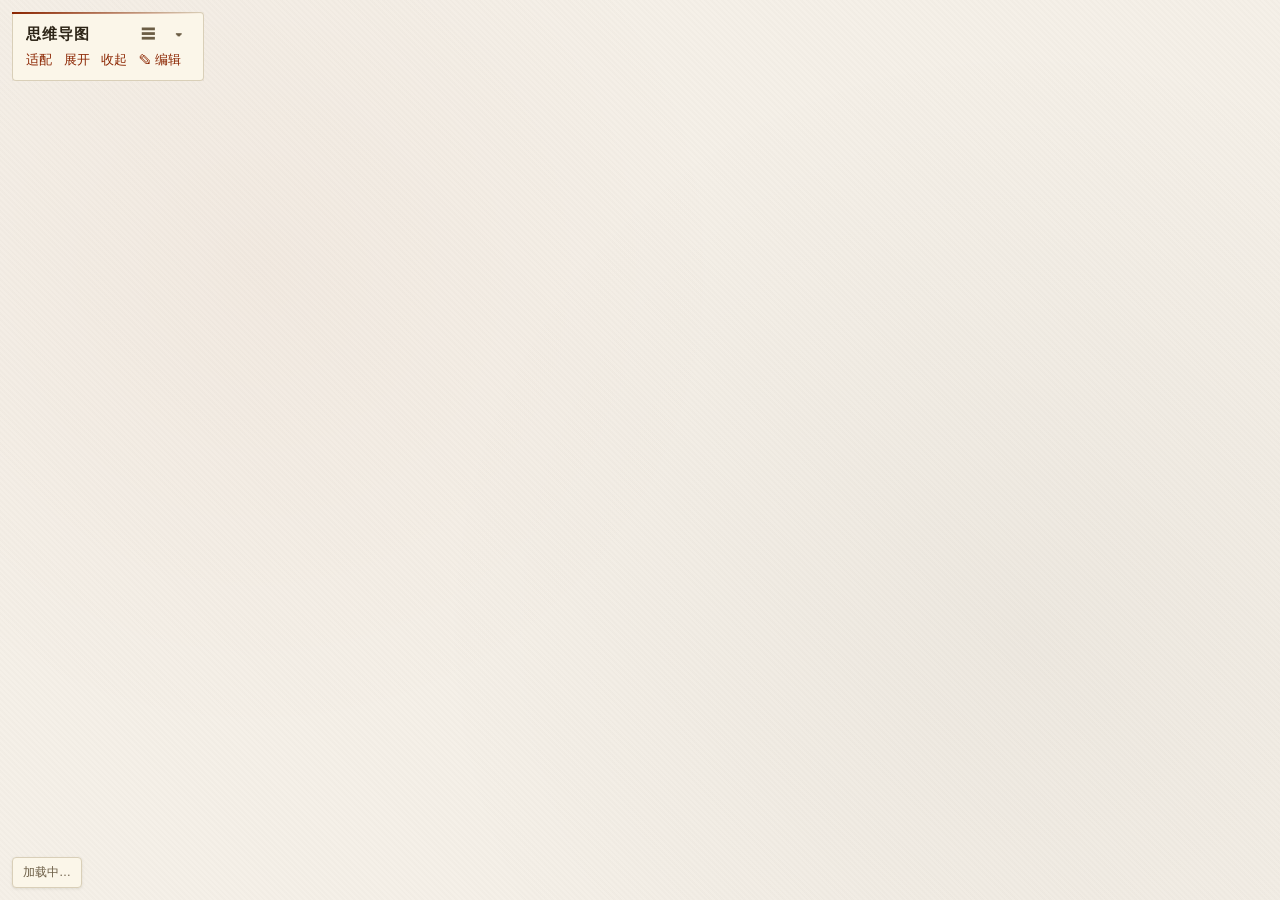
<file: index.html>
<!DOCTYPE html>
<html lang="zh-CN">
<head>
<meta charset="UTF-8" />
<title>红楼梦 · 思维导图</title>
<!-- 本地服务的入口页：自动跳到真正的导图文件。
     有这个文件，启动脚本里就不必对中文文件名做百分号转义了。
     ⚠ 导图文件改名后，下面两处 url / href 要跟着改。 -->
<meta http-equiv="refresh" content="0; url=思维导图展示页面.html" />
<style>
  body {
    margin: 0; height: 100vh;
    display: flex; align-items: center; justify-content: center;
    background: #F5F0E8; color: #6B5D45;
    font-family: "STKaiti", "KaiTi", "楷体", "Microsoft YaHei", sans-serif;
    font-size: 15px;
  }
  a { color: #8B2500; }
</style>
</head>
<body>
  <p>正在打开导图… 若没有自动跳转，请点 <a href="思维导图展示页面.html">这里</a>。</p>
</body>
</html>
</file>
<file: static-editor.css>
/* 纯前端本地编辑面板（GitHub Pages 静态 demo）。
   沿用渲染页的古籍配色变量；不依赖任何后端。 */
.se-panel {
  position: fixed; inset: 0 auto 0 0;
  width: 400px;
  z-index: 130;
  background: var(--paper-light, #FBF6E9);
  border-right: 1px solid var(--border, #D9CFB8);
  box-shadow: 2px 0 14px rgba(44, 36, 22, 0.18);
}
.se-inner {
  height: 100%;
  display: flex; flex-direction: column;
  padding: 14px 16px;
  box-sizing: border-box;
  gap: 8px;
  font-family: "STKaiti", "KaiTi", "楷体", "Microsoft YaHei", sans-serif;
  color: var(--ink, #2C2416);
}
.se-head { display: flex; align-items: baseline; gap: 10px; }
.se-head h2 {
  margin: 0; font-size: 16px; color: var(--ink, #2C2416);
  letter-spacing: 1px; flex: 0 0 auto;
}
.se-title {
  font-size: 12px; color: var(--ink-faint, #B8AC8E);
  white-space: nowrap; overflow: hidden; text-overflow: ellipsis;
}
.se-hint {
  margin: 0; font-size: 12px; line-height: 1.7;
  color: var(--ink-soft, #6B5D45);
}
.se-hint b { color: var(--vermilion, #8B2500); }
.se-ta {
  flex: 1 1 auto; width: 100%; box-sizing: border-box;
  resize: none; padding: 10px 12px;
  font: 13px/1.7 ui-monospace, Consolas, "Courier New", monospace;
  color: var(--ink, #2C2416);
  background: var(--paper, #F5F0E8);
  border: 1px solid var(--border, #D9CFB8);
  border-radius: 3px;
  outline: none;
  white-space: pre; overflow: auto;
}
.se-ta:focus { border-color: var(--vermilion, #8B2500); }
.se-row { display: flex; gap: 8px; flex-wrap: wrap; }
.se-btn {
  padding: 8px 14px; font-size: 13px; font-family: inherit;
  border: 1px solid var(--border, #D9CFB8); border-radius: 3px;
  background: var(--paper, #F5F0E8); color: var(--ink, #2C2416);
  cursor: pointer; transition: all .2s;
}
.se-btn:hover { border-color: var(--vermilion, #8B2500); color: var(--vermilion, #8B2500); }
.se-btn.se-primary {
  background: var(--vermilion, #8B2500); border-color: var(--vermilion, #8B2500);
  color: var(--paper-light, #FBF6E9);
}
.se-btn.se-primary:hover { background: #A03000; color: var(--paper-light, #FBF6E9); }
.se-btn.se-danger:hover { background: var(--vermilion, #8B2500); color: var(--paper-light, #FBF6E9); }
.se-flash { min-height: 18px; font-size: 12px; color: #2C5F2D; }
.se-flash.err { color: var(--vermilion, #8B2500); }

/* 分屏让位：面板打开时给右侧导图与工具栏腾地方 */
body.se-split .mm-canvas {
  margin-left: 400px;
  width: calc(100% - 400px);
}
body.se-split .toolbar,
body.se-split .fab,
body.se-split .fab-tip,
body.se-split #status {
  left: 412px;
}

@media (max-width: 720px) {
  .se-panel { width: 100%; border-right: none; }
  body.se-split .mm-canvas { margin-left: 0; width: 100%; }
  body.se-split .toolbar,
  body.se-split .fab,
  body.se-split .fab-tip,
  body.se-split #status { left: 12px; }
}
</file>
